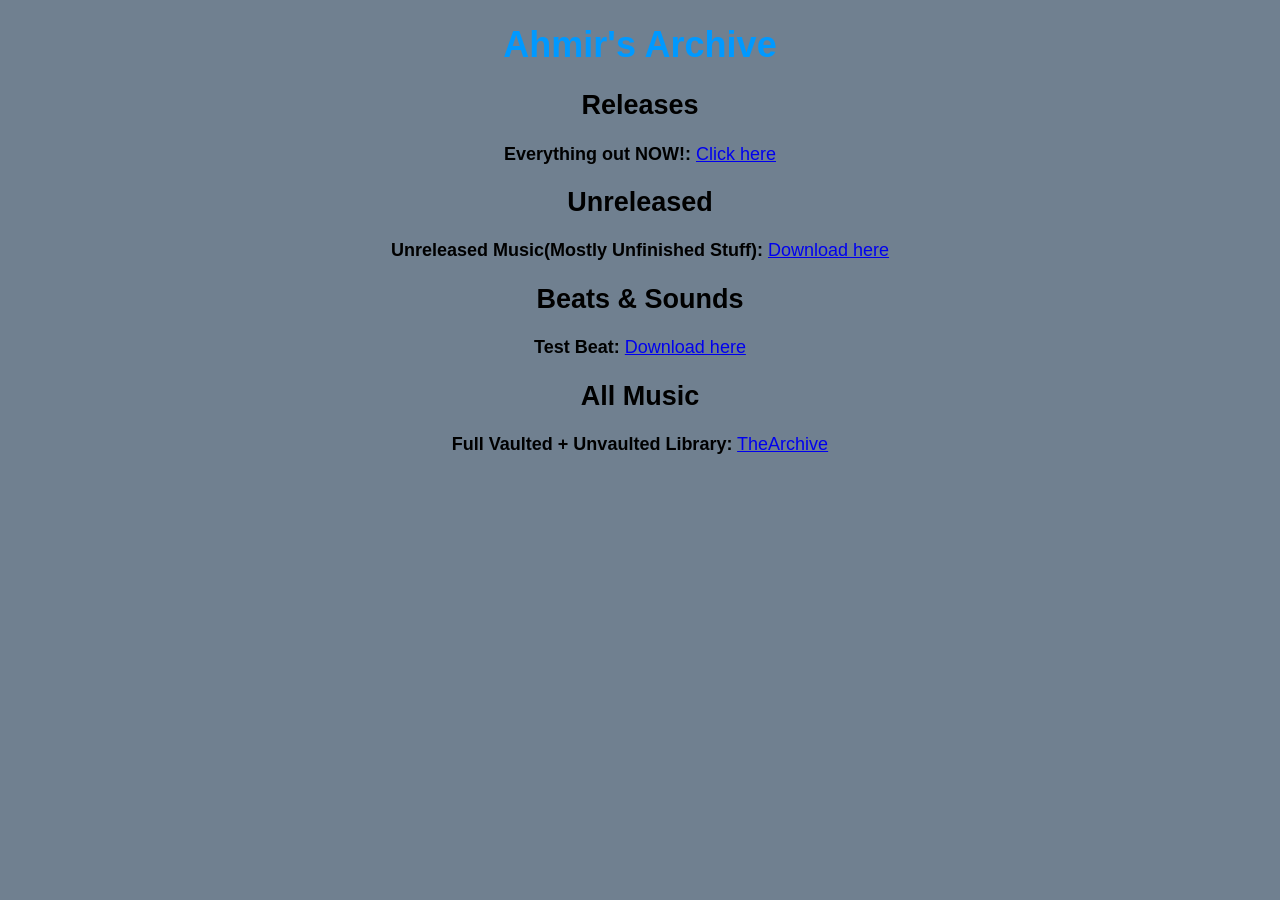
<file: index.html>
<!DOCTYPE html>
<html>
    <head>
        <title>TehMoosic</title>
        <link rel="stylesheet" href="styles.css">
    </head>
    <body>
        <div class="name">
        <h1>Ahmir's Archive</h1>
        </div>
        <!-- About Me -->
        <div class="releases">
        <h2> Releases </h2>
            <p><b>Everything out NOW!:</b> <a href="allreleases.html">Click here</a></p>
        </div>
        <div class="unreleased">
            <h2>Unreleased</h2>
                <p><b>Unreleased Music(Mostly Unfinished Stuff):</b> <a href="unreleased.html">Download here</a></p>
        </div>
        <div class="productions">
            <h2>Beats & Sounds</h2>
            <p><b>Test Beat:</b> <a href="files/Intro_to_RAGE_beat.wav">Download here</a></p>
        </div>
        <div class="allmusic">
            <h2> All Music </h2>
            <p><b>Full Vaulted + Unvaulted Library:</b> <a href="allmusic.html">TheArchive</a></p>
        </div>
    </body>
</html>
</file>
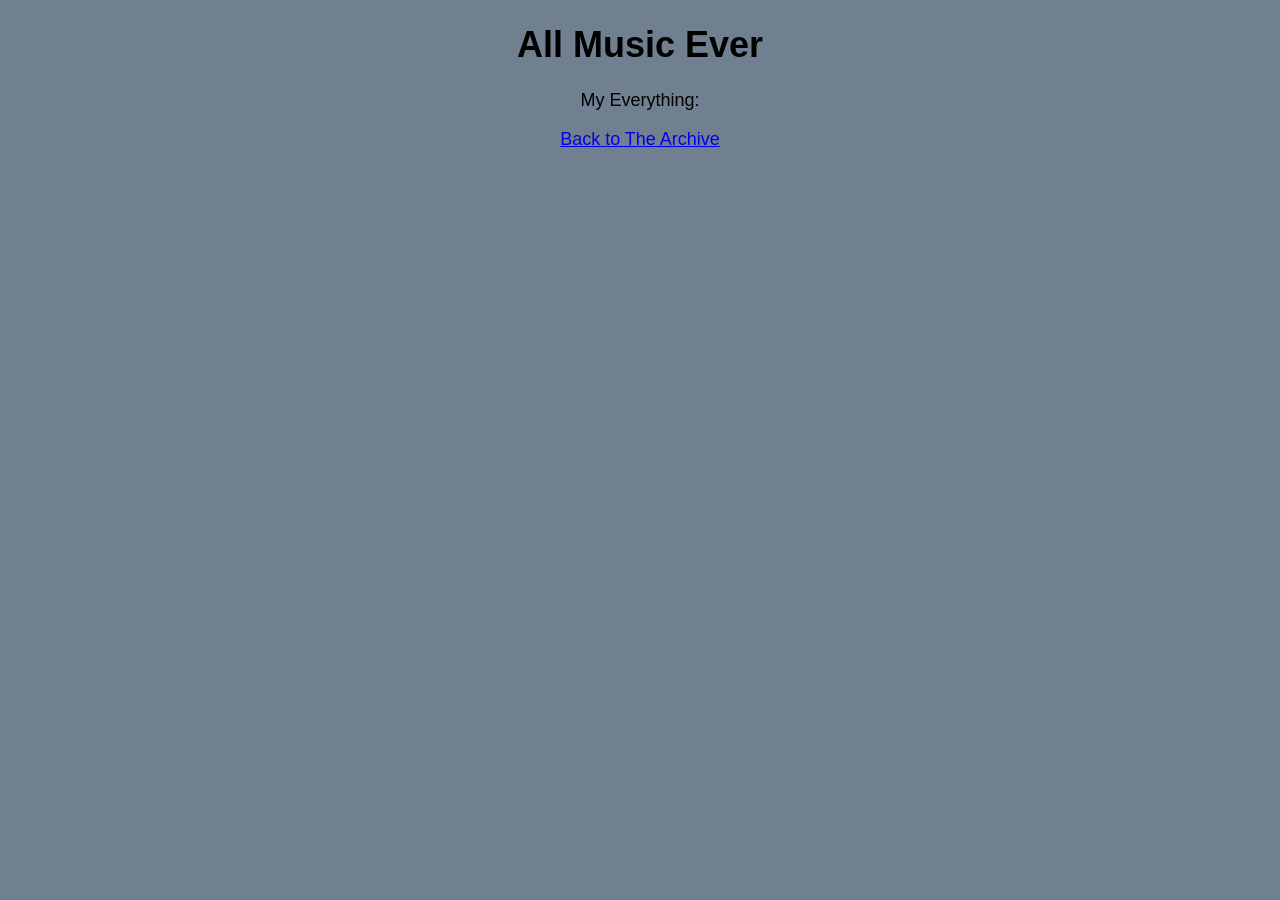
<file: allmusic.html>
<!DOCTYPE html>
<html>
    <head>
        <title>My Life</title>
        <link rel="stylesheet" href="styles.css">
        <h1>All Music Ever</h1>
    </head>
    <body>
        <p>My Everything:</p>
        <a href="index.html">Back to The Archive</a>
    </body>
</html>
</file>
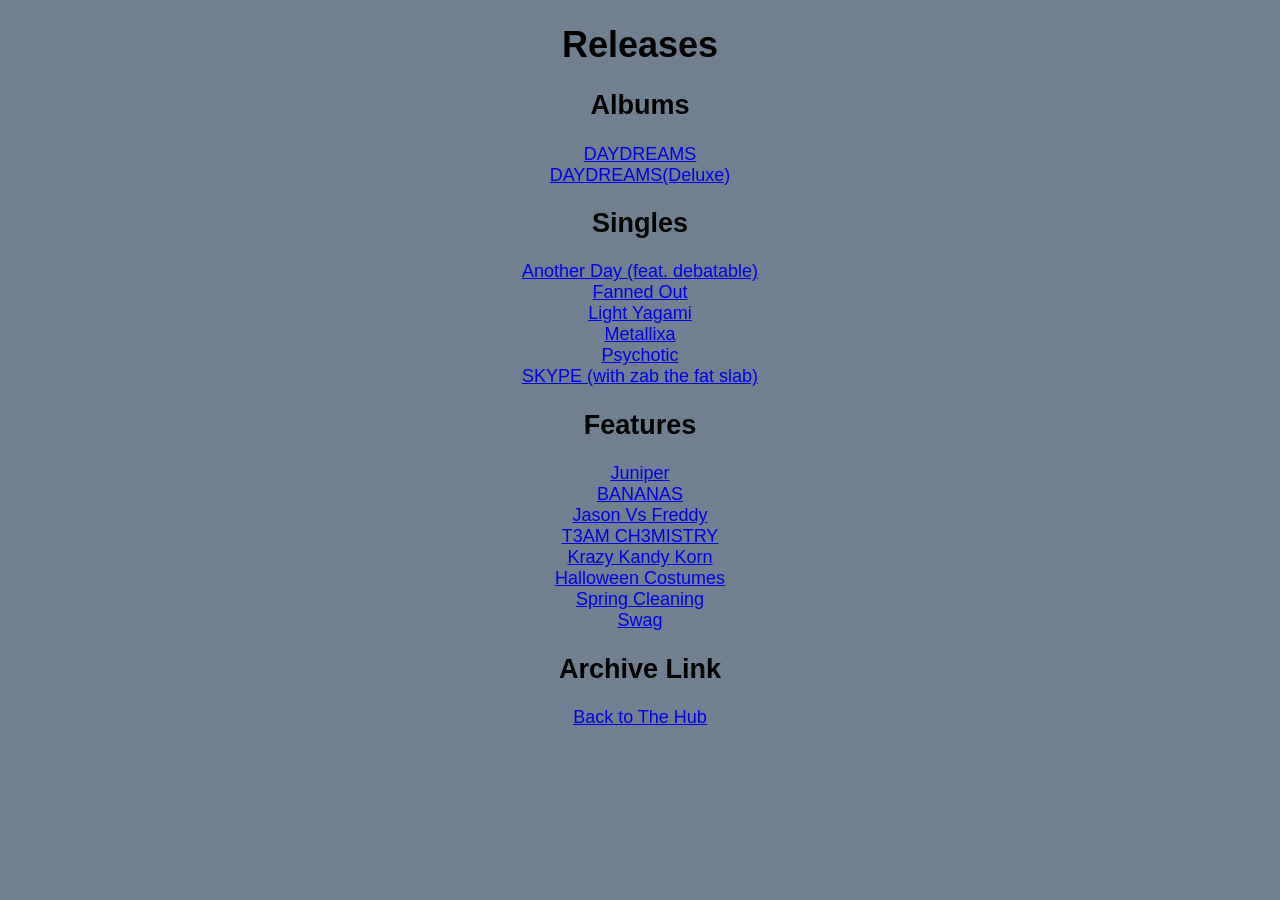
<file: allreleases.html>
<!DOCTYPE html>
<html>
    <head>
        <title>Releases</title>
        <link rel="stylesheet" href="styles.css">
        <h1>Releases</h1>
    </head>
    <body>
        <h2>Albums</h2>
        <a href="https://open.spotify.com/album/6ijbqBGsvRUGJpSleE9r1H?si=0mekdnalSUCv-w1mDtRc2w">DAYDREAMS</a>
        <br>
        <a href="https://open.spotify.com/album/2NhczzJwHSD4Fbj93jKhp9?si=FW5kl35VQhOXW3G741oO3g">DAYDREAMS(Deluxe)</a>
        <h2>Singles</h2>
        <a href="https://open.spotify.com/album/21kyJSp2nGTbtvNqjXdQ4s?si=bstbrPGqQBO-zd7uyGEo-g">Another Day (feat. debatable)</a>
        <br>
        <a href="https://open.spotify.com/album/42RyvrL5WbROGDUApCWwni?si=avVuwKczRuKAI80nuk4ntA">Fanned Out</a>
        <br>
        <a href="https://open.spotify.com/album/5TlpcslFYiSADvVKlhFjOC?si=8nIwaZpbTS6eHdQbulBAeg">Light Yagami</a>
        <br>
        <a href="https://open.spotify.com/album/3ogyxkLHY0AC1DRxOUbee0?si=DCcm7MulQw6u6zJo4RQdtw">Metallixa</a>
        <br>
        <a href="https://open.spotify.com/album/5L4zRwfzeGdBxcXSdWviKV?si=akXIQALUQVGPSKT2bDvfsQ">Psychotic</a>
        <br>
        <a href="https://open.spotify.com/album/6QYL4FXiwYchWa7iEhHbJ6?si=clss0xBkTuq0ulFlarGKNQ">SKYPE (with zab the fat slab)</a>
        <h2>Features</h2>
        <a href="https://open.spotify.com/track/0BvjEz0xcpOdszRtrdNWC2?si=8e0b91eb5ff04bb0">Juniper</a>
        <br>
        <a href="https://open.spotify.com/track/3i8szD3DSXbRJcZbU9yBpf?si=26835a4f65264988">BANANAS</a>
        <br>
        <a href="https://open.spotify.com/track/2YXScC4yMDZEbEyWE7fH2k?si=4088ae75a7e9456f">Jason Vs Freddy</a>
        <br>
        <a href="https://open.spotify.com/track/6J7KcQRu2wVTHXDxj2pkDI?si=b8c7b10f65c94d32">T3AM CH3MISTRY</a>
        <br>
        <a href="https://open.spotify.com/track/62nUQYGPegva7QRpVby19j?si=ec0e7932e1e043d1">Krazy Kandy Korn</a>
        <br>
        <a href="https://open.spotify.com/track/36u0fK8g9FjunAkdbt1naE?si=7f792d47b4ea42e2">Halloween Costumes</a>
        <br>
        <a href="https://open.spotify.com/track/3nwZUAV3NA9i2ZnH7NhNU0?si=8e71b38734074f71">Spring Cleaning</a>
        <br>
        <a href="https://open.spotify.com/track/3bN0cZMYylov5mWkZycMnf?si=b94e7314d9de4146">Swag</a>
        <h2>Archive Link</h2>
        <a href="index.html">Back to The Hub</a>
    </body>
</html>
</file>
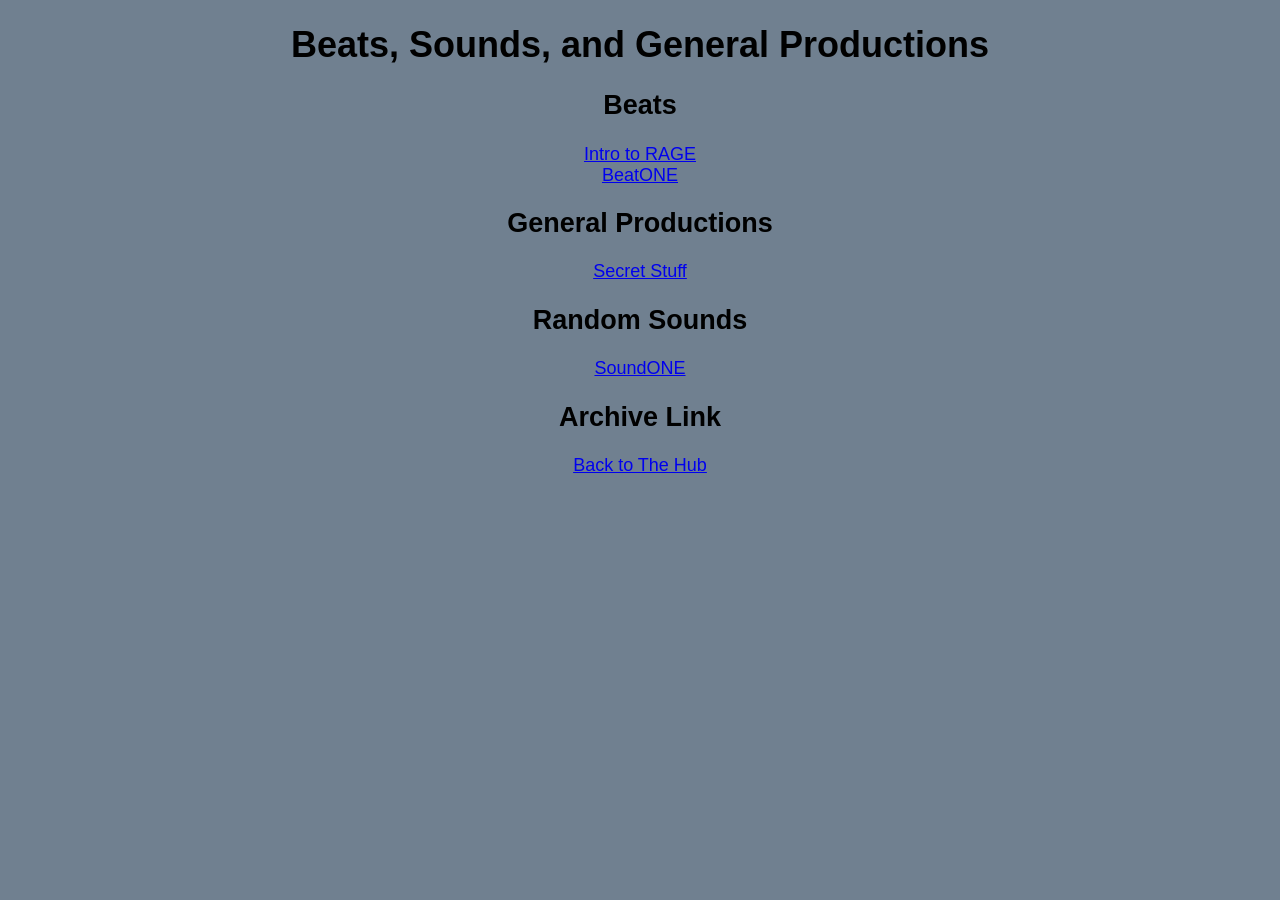
<file: productions.html>
<!DOCTYPE html>
<html>
    <head>
        <title>Beats & Sounds</title>
        <link rel="stylesheet" href="styles.css">
        <h1>Beats, Sounds, and General Productions</h1>
    </head>
    <body>
        <h2>Beats</h2>
        <a href="files/Intro_to_RAGE_beat.wav">Intro to RAGE</a>
        <br>
        <a href="files/Teh_Moosic/Prod. Me.wav">BeatONE</a>
        <h2>General Productions</h2>
        <a href="files/Teh_Moosic/Something's Awry wip.wav">Secret Stuff</a>
        <h2>Random Sounds</h2>
        <a href="files/Teh_Moosic/Practice.wav">SoundONE</a>
        <h2>Archive Link</h2>
        <a href="index.html">Back to The Hub</a>
    </body>
</html>
</file>
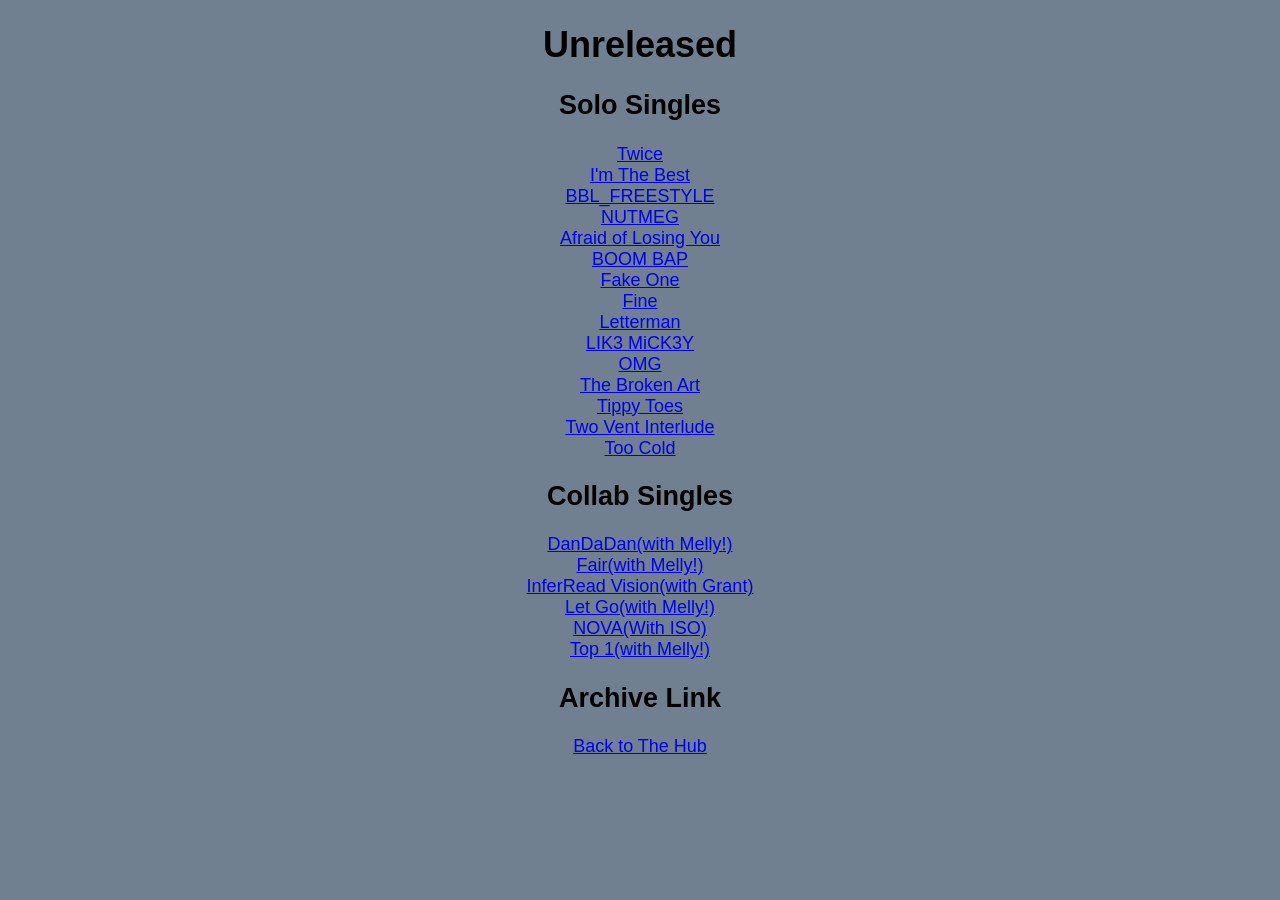
<file: unreleased.html>
<!DOCTYPE html>
<html>
    <head>
        <title>Unreleased Music</title>
        <link rel="stylesheet" href="styles.css">
        <h1>Unreleased</h1>
    </head>
    <body>
        <h2>Solo Singles</h2>
        <a href="files/Twice (prod. OhMyGon!).wav">Twice</a>
        <br>
        <a href="files/Teh_Moosic/Im_The_Best.mp3">I'm The Best</a>
        <br>
        <a href="files/Teh_Moosic/BBL FREESTYLE 1.1.wav">BBL_FREESTYLE</a>
        <br>
        <a href="files/Teh_Moosic/NUTMEG.wav">NUTMEG</a>
        <br>
        <a href="files/Teh_Moosic/Afraid of Losing You.mp3">Afraid of Losing You</a>
        <br>
        <a href="files/Teh_Moosic/BOOM BAP 1 (F).wav">BOOM BAP</a>
        <br>
        <a href="files/Teh_Moosic/Fake One.wav">Fake One</a>
        <br>
        <a href="files/Teh_Moosic/Fine.wav">Fine</a>
        <br>
        <a href="files/Teh_Moosic/Letterman.wav">Letterman</a>
        <br>
        <a href="files/Teh_Moosic/LIK3 MiCK3Y.wav">LIK3 MiCK3Y</a>
        <br>
        <a href="files/Teh_Moosic/OMG 1.0.wav">OMG</a>
        <br>
        <a href="files/Teh_Moosic/The Broken Art.wav">The Broken Art</a>
        <br>
        <a href="files/Teh_Moosic/Tippy Toes.wav">Tippy Toes</a>
        <br>
        <a href="files/Teh_Moosic/Two_Vent_Interlude.mp3">Two Vent Interlude</a>
        <br>
        <a href="files/Teh_Moosic/Too Cold.wav">Too Cold</a>
        <h2>Collab Singles</h2>
        <a href="files/Teh_Moosic/DandaDan (with Melly!) 1.01.wav">DanDaDan(with Melly!)</a>
        <br>
        <a href="files/Teh_Moosic/Fair.wav">Fair(with Melly!)</a>
        <br>
        <a href="files/Teh_Moosic/InferRead Vision.wav">InferRead Vision(with Grant)</a>
        <br>
        <a href="files/Teh_Moosic/Let Go (with Melly!).wav">Let Go(with Melly!)</a>
        <br>
        <a href="files/Teh_Moosic/NOVA_feat._WeenieHutSenior.wav">NOVA(With ISO)</a>
        <br>
        <a href="files/Teh_Moosic/Top 1 (feat. WeenieHutSenior).wav">Top 1(with Melly!)</a>
        <h2>Archive Link</h2>
        <a href="index.html">Back to The Hub</a>
    </body>
</html>
</file>
<file: styles.css>
body {
    background: slategray;
    font-family: Arial, Helvetica, sans-serif;
    font-size: 18px;
    text-align: center;
    }
    .name h1 {
    color: rgb(0, 153, 255);
    text-align: center;
    }
.releases h2{
    text-align: center;
}
.unreleased h2{
    text-align: center;
}
.releases h2{
    text-align: center;
}
.productions h2{
    text-align: center;
}
.allmusic h2{
    text-align: center;
}
.about{
    background: #00b3d1;
    color: pink;
}
.skills{
    background: #e1064f;
    color: white;
}
.projects{
    background: #db00db;
    color: skyblue;
}
.contact{
    background: rgba(4, 56, 200, 0.533);
    color: yellow;
}
.projects { display:flex; flex-wrap:wrap; } /* condensed to save space */
.project {
 width: 300px;
 margin: 10px;
 padding: 20px 10px;
 background: indigo; /* pick a color */
 border-radius: 25%;
 justify-content: center;
}

.project h3 {
    justify-self: center;
    color: skyblue;
}

.about{
display:flex;
flex-wrap:wrap;
margin-right: 100px;
margin-left: 100px;
justify-content: center;
}
.about p {
width:50%;
text-align: center;
margin: auto;
line-height: 125%;
}
.about img {
width: 150px;
height: 200px;
border-radius: 25%;
border: 2px solid rgb(126, 14, 201);
}

.project img {
    width: 300px;
    height: 400px;
    border-radius: 10%;
    border: 5px solid rgb(1, 30, 200);
}
</file>
